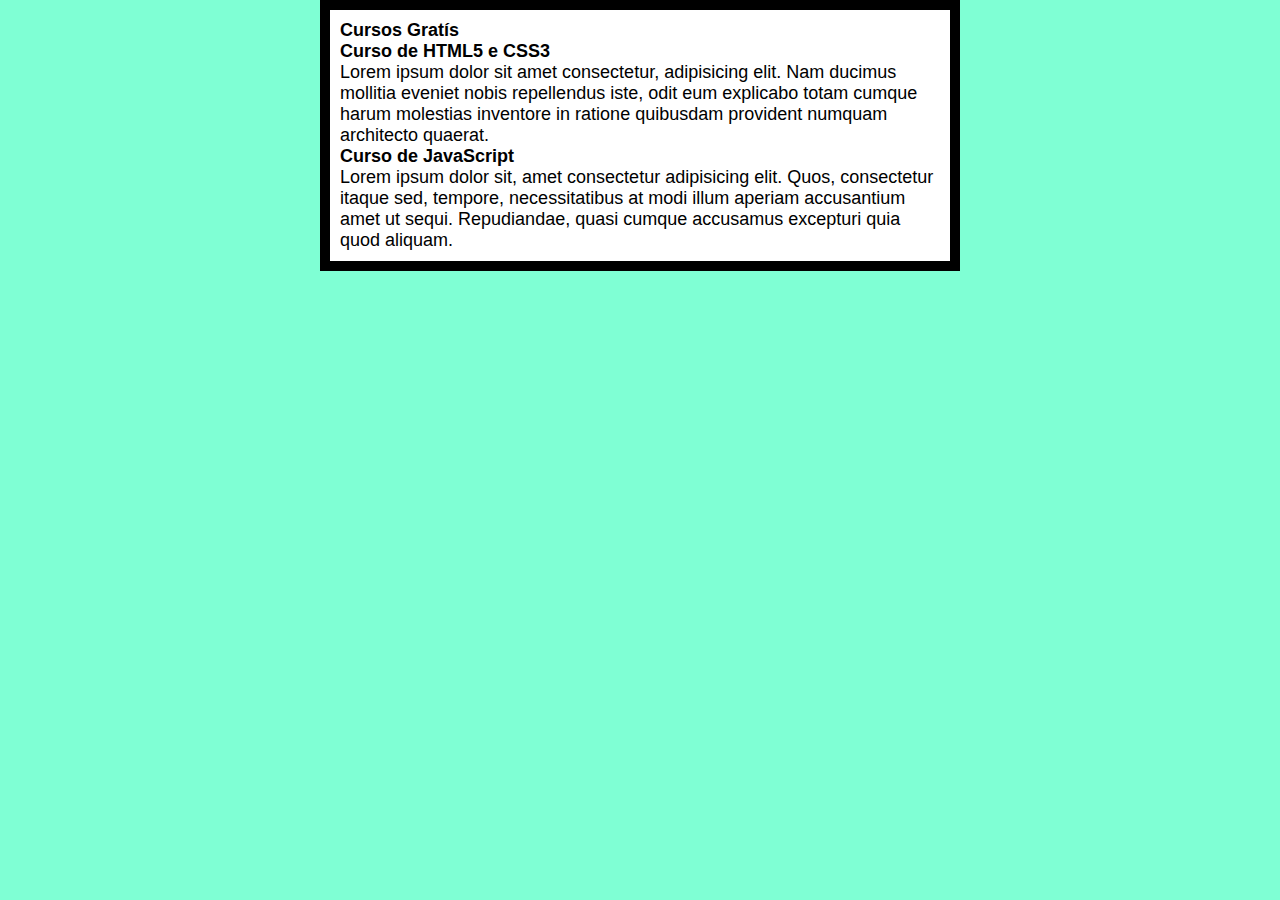
<file: index.html>
<!DOCTYPE html>
<html lang="pt-br">
<head>
    <meta charset="UTF-8">
    <meta http-equiv="X-UA-Compatible" content="IE=edge">
    <meta name="viewport" content="width=device-width, initial-scale=1.0">
    <link rel="stylesheet" href="Estilos/style.css">
    <title>Git e github</title>
</head>
<body>
    <main>
        <header>
            <h1>Cursos Gratís</h1>
            <article>
                <h2>Curso de HTML5 e CSS3</h2>
                <p>Lorem ipsum dolor sit amet consectetur, adipisicing elit. Nam ducimus mollitia eveniet nobis repellendus iste, odit eum explicabo totam cumque harum molestias inventore in ratione quibusdam provident numquam architecto quaerat.</p>
            </article>
            <article>
                <h2>Curso de JavaScript</h2>
                <p>Lorem ipsum dolor sit, amet consectetur adipisicing elit. Quos, consectetur itaque sed, tempore, necessitatibus at modi illum aperiam accusantium amet ut sequi. Repudiandae, quasi cumque accusamus excepturi quia quod aliquam.</p>
            </article>

        </header>
    </main>
</body>
</html>
</file>
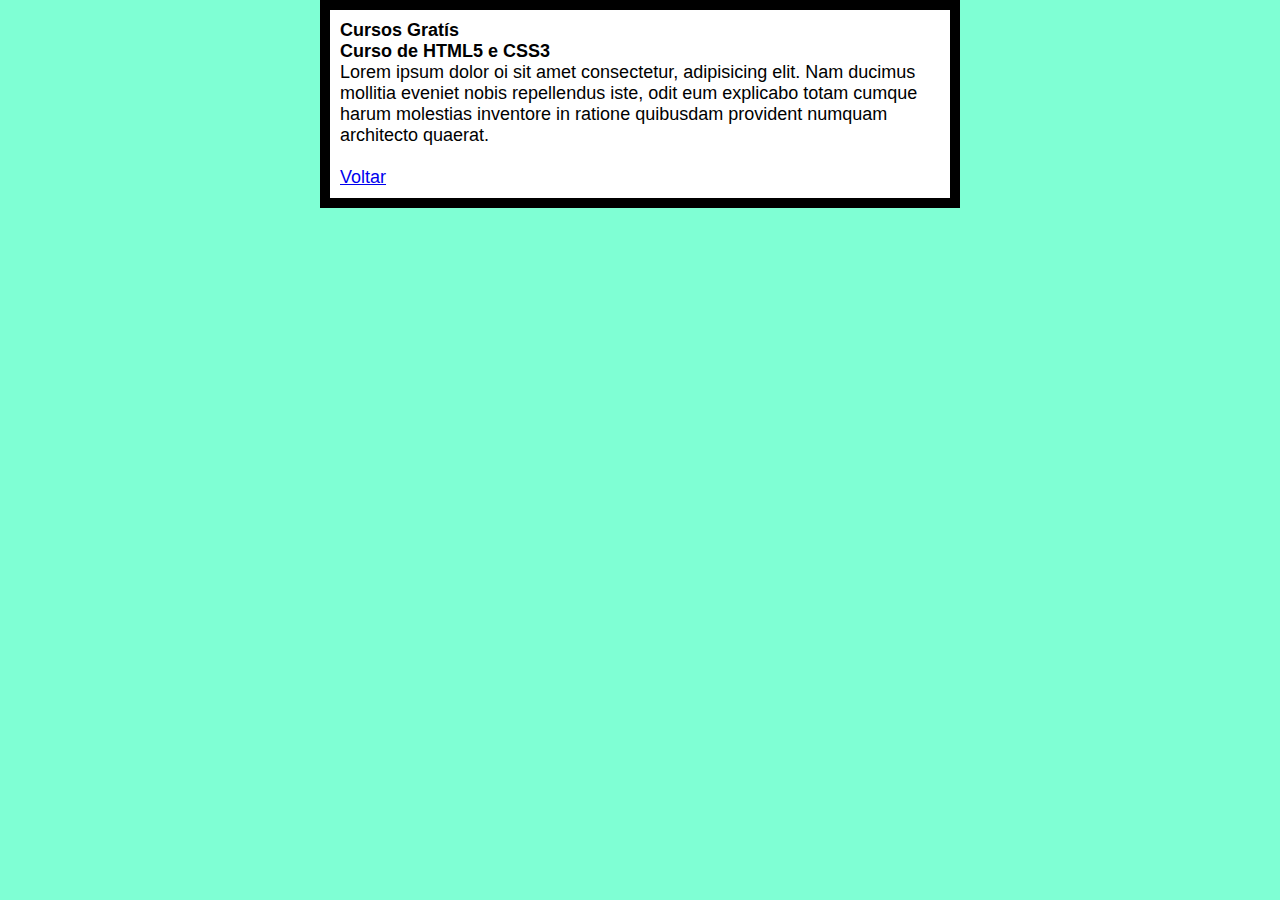
<file: curso.html>
<!DOCTYPE html>
<html lang="pt-br">
<head>
    <meta charset="UTF-8">
    <meta http-equiv="X-UA-Compatible" content="IE=edge">
    <meta name="viewport" content="width=device-width, initial-scale=1.0">
    <link rel="stylesheet" href="Estilos/style.css">
    <title>HTML</title>
</head>
<body>
    <main>
        <header>
            <h1>Cursos Gratís</h1>
           
            <article>
                <h2>Curso de HTML5 e CSS3</h2>
                <p>Lorem ipsum dolor oi sit amet consectetur, adipisicing elit. Nam ducimus mollitia eveniet nobis repellendus iste, odit eum explicabo totam cumque harum molestias inventore in ratione quibusdam provident numquam architecto quaerat.</p>
                <br>
                <a href="index.html">Voltar</a>
            </article>
        </header>
    </main>
</body>
</html>
</file>
<file: Estilos/style.css>
*{
    font-family: 'Lucida Sans', 'Lucida Sans Regular', 'Lucida Grande', 'Lucida Sans Unicode', Geneva, Verdana, sans-serif;
    margin: 0;
    padding: 0;
    font-size: 18px;
}

body{
    background-color: aquamarine;
}

main{
    background-color: white;
    width: 600px;
    margin: auto;
    padding: 10px;
    border: solid 10px black;
}
</file>
